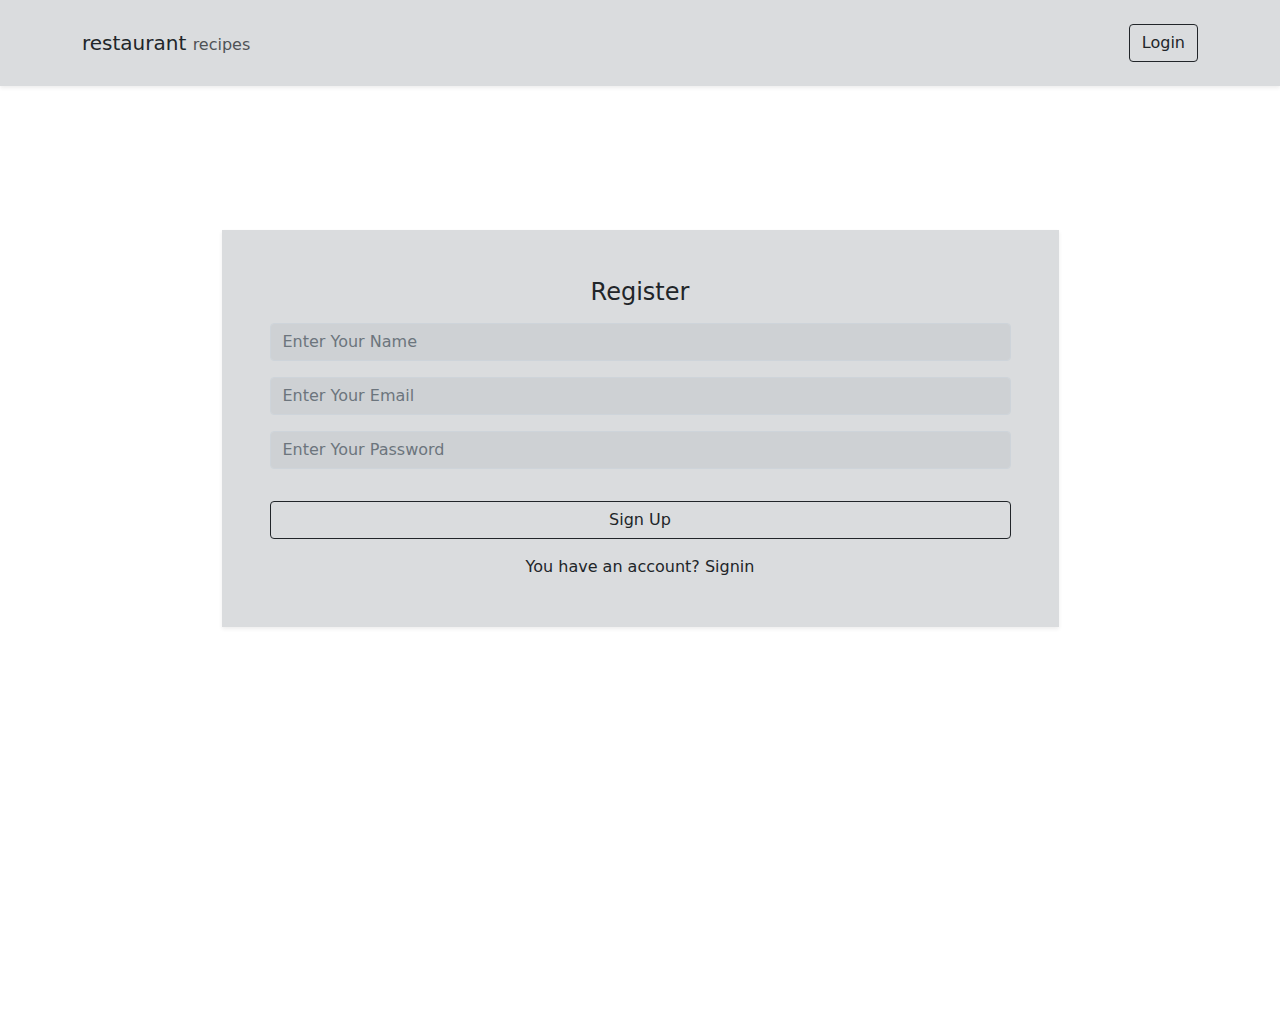
<file: index.html>
<html lang="en">
<head>
    <meta charset="UTF-8">
    <meta http-equiv="X-UA-Compatible" content="IE=edge">
    <meta name="viewport" content="width=device-width, initial-scale=1.0">
    <title>Register</title>
    <link rel="stylesheet" href="./css/all.min.css">
    <link rel="stylesheet" href="./css/bootstrap.min.css">
    <link rel="stylesheet" href="./css/style.css">
</head>
<body>
    <nav class="navbar navbar-expand-lg bg-body-tertiary bg-secondary bg-opacity-25 shadow-sm mb-5">
        <div class="container">
          <a class="navbar-brand text-dark" href="#">restaurant <span class="fs-6 opacity-75">recipes</span></a>
          <div class="collapse navbar-collapse" id="navbarSupportedContent">
            <form class="ms-auto pt-3" role="search">
              <a class="btn btn-outline-dark" id="login-btn" type="submit">Login</a>
            </form>
          </div>
        </div>
      </nav>
    <div class="outer-body pt-5 h-100 w-100">
        <div class="container d-flex mt-5 justify-content-center">
            <div class="login-form shadow-sm p-5 bg-secondary bg-opacity-25 w-75 text-center ">
                <h4 class="text-dark mb-2 fw-3">Register</h4>
                <input type="text" id="name"  class="form-control my-3 bg-secondary bg-opacity-10" placeholder="Enter Your Name">
                <input type="email" id="email" class="form-control my-3 bg-secondary bg-opacity-10"  placeholder="Enter Your Email">
                <input type="password" id="password" class="form-control my-3 bg-secondary bg-opacity-10"  placeholder="Enter Your Password">
                <span class="success text-success fs-4 d-none" id="success">success</span>
                <span class="failed text-danger fs-4 d-none" id="failed">this email is already exist or email input is empty</span>

                <button class="btn btn-outline-dark w-100 my-3" id="submit" type="submit">Sign Up</button>
                <span class="text-dark">You have an account? <a class="link-dark" id="signin">Signin</a></span>
            </div>
        </div>
    </div>
    <script src="./js/bootstrap.bundle.min.js"></script>
    <script src="./js/main.js"></script>
</body>
</html>
</file>
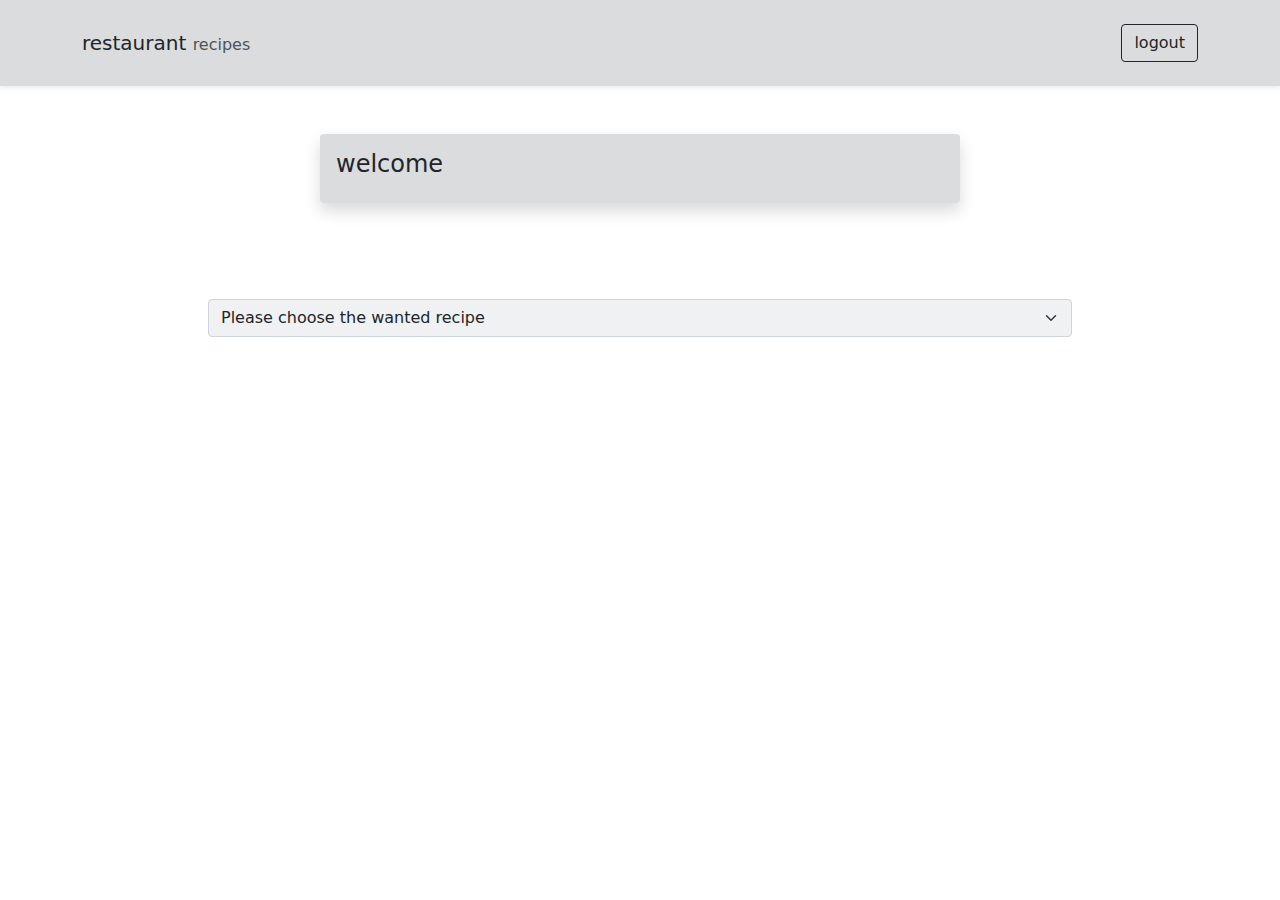
<file: html/home.html>
<html>
    <head>
        <meta charset="UTF-8">
        <meta http-equiv="X-UA-Compatible" content="IE=edge">
        <meta name="viewport" content="width=device-width, initial-scale=1.0">
        <title>Home</title>
        <link rel="stylesheet" href="../css/all.min.css">
        <link rel="stylesheet" href="../css/bootstrap.min.css">
        <link rel="stylesheet" href="../css/style.css">
    </head>
    <body>
          <div id="boxContainer" class=" justify-content-center align-items-center">
            <div id="boxItem" class="position-relative d-flex align-items-center justify-content-between">
                <i id="prev" class="far fa-arrow-alt-circle-left"></i>
                <i id="close" class="far fa-times-circle top-0 end-0 position-absolute"></i>
                <i id="next" class="far fa-arrow-alt-circle-right"></i>
            </div>
          </div>
          <nav class="navbar  bg-body-tertiary bg-secondary bg-opacity-25  navbar-fixed-top shadow-sm mb-5">
            <div class="container">
              <a class="navbar-brand text-dark" href="#">restaurant <span class="fs-6 opacity-75">recipes</span></a>
                <form class=" pt-3" role="search">
                  <a class="btn btn-outline-dark" id="logOut" type="submit">logout</a>
                </form>
            </div>
          </nav>
          <div class="welcome-sec p-3  mx-auto mt-5 bg-secondary bg-opacity-25 shadow w-50 rounded">
            <h4 class="text-dark">welcome <span class="name fw-bold" id="callname"></span></h4>
          </div>

          <div class="select-recipe mt-5 p-5 w-75 m-auto">
            <select name="recipes" class="form-select bg-secondary bg-opacity-10" id="recipes">
              <option value="Defult" selected disabled>Please choose the wanted recipe</option>
              <option value="carrot">carrot</option>
              <option value="broccoli">broccoli</option>
              <option value="asparagus">asparagus</option>
            </select>
          </div>

          <div class="posts-sec">
            <div class="row mx-0" id="posts">

          </div>
        <script src="../js/bootstrap.bundle.min.js"></script>
        <script src="../js/home.js"></script>
    </body>
</html>
</file>
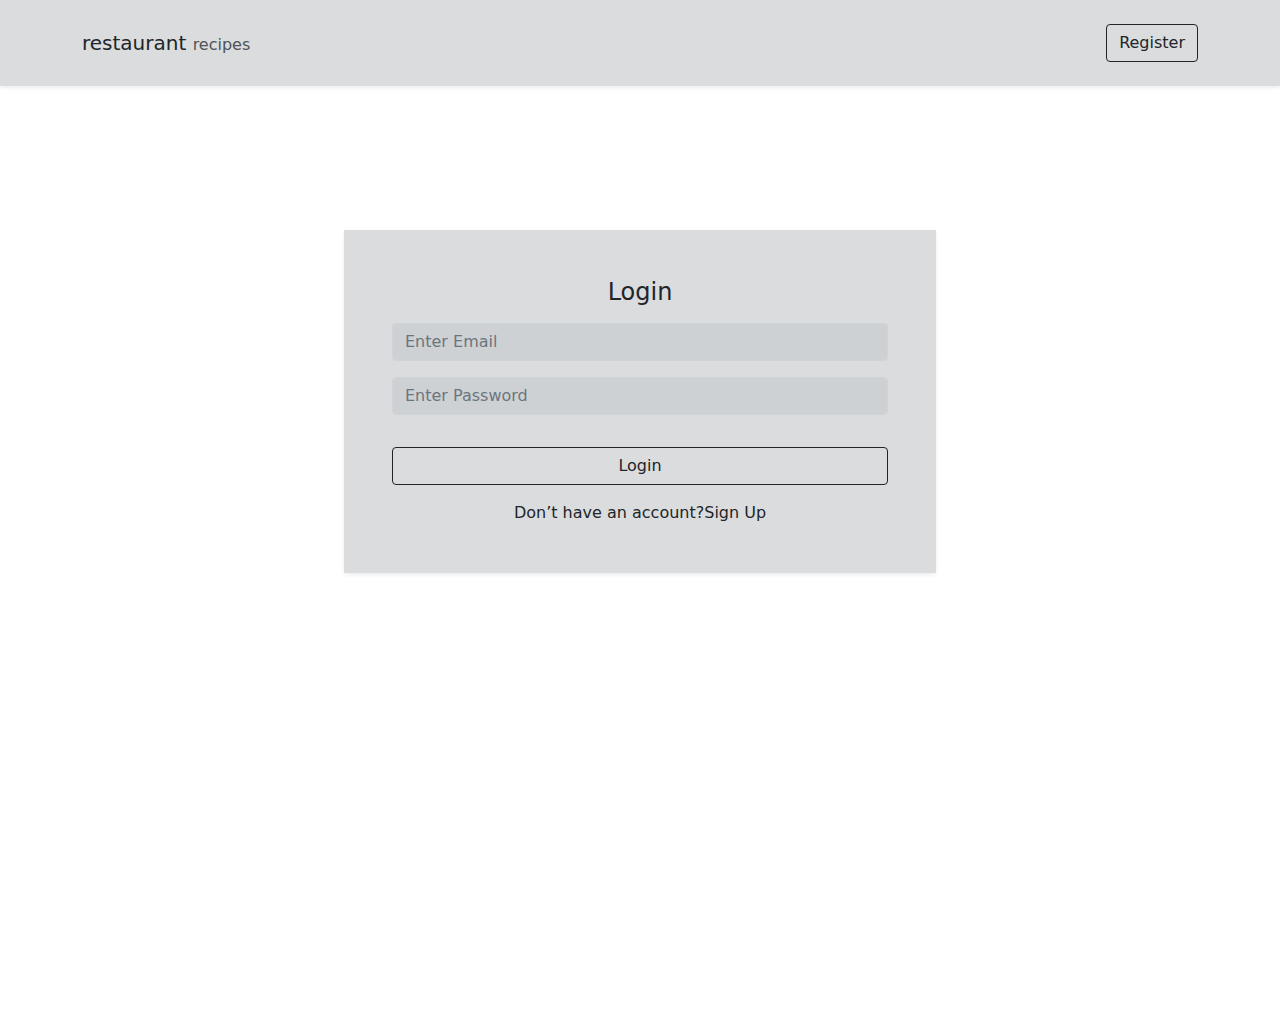
<file: html/login.html>
<html>
    <head>
        <meta charset="UTF-8">
        <meta http-equiv="X-UA-Compatible" content="IE=edge">
        <meta name="viewport" content="width=device-width, initial-scale=1.0">
        <title>Login</title>
        <link rel="stylesheet" href="../css/all.min.css">
        <link rel="stylesheet" href="../css/bootstrap.min.css">
        <link rel="stylesheet" href="../css/style.css">
    </head>
    <body>
        <nav class="navbar navbar-expand-lg bg-body-tertiary bg-secondary bg-opacity-25 shadow-sm mb-5">
            <div class="container">
              <a class="navbar-brand text-dark" href="#">restaurant <span class="fs-6 opacity-75">recipes</span></a>
              <div class="collapse navbar-collapse" id="navbarSupportedContent">
                <form class="ms-auto pt-3" role="search">
                  <a class="btn btn-outline-dark" id="register-btn" type="submit">Register</a>
                </form>
              </div>
            </div>
          </nav>
        <div class="formOuterContainer p-5 h-100">           
            <div class="form-container mt-5 shadow-sm p-5 w-50 text-center m-auto bg-secondary bg-opacity-25">
                <h4 class="text-dark mb-3">Login</h4>
                <input type="email" class="form-control bg-secondary bg-opacity-10 text-dark my-3" id="email" placeholder="Enter Email">
                <input type="password" class="form-control bg-secondary bg-opacity-10 text-light my-3" id="password" placeholder="Enter Password">
                <span class="text-danger fs-4 my-3 d-none" id="failed">Email or Password is incorrect</span>
                <button class="btn btn-outline-dark my-3 w-100" id="btn-login">Login</button>
                <span class="text-dark">Don’t have an account?<a class="link-dark" id="signUp">Sign Up</a></span>
            </div>
        </div>
        <script src="../js/bootstrap.bundle.min.js"></script>
        <script src="../js/login.js"></script>
    </body>
</html>
</file>
<file: css/style.css>
a {
  text-decoration: none !important;
  cursor: pointer;
}
img {
  width: 100%;
  height: 100%;
}
#boxContainer {
  position: fixed;
  top: 0;
  bottom: 0;
  right: 0;
  left: 0;
  background-color: rgba(0, 0, 0, 0.6);
  z-index: 999;
  display: none;
}

#boxItem {
  width: 50%;
  height: 500px;
  background-image: url("../2.jpg");
  background-size: 100% 100%;
}

#boxItem i {
  font-size: 25px;
  margin: 15px;
  cursor: pointer;
}
</file>
